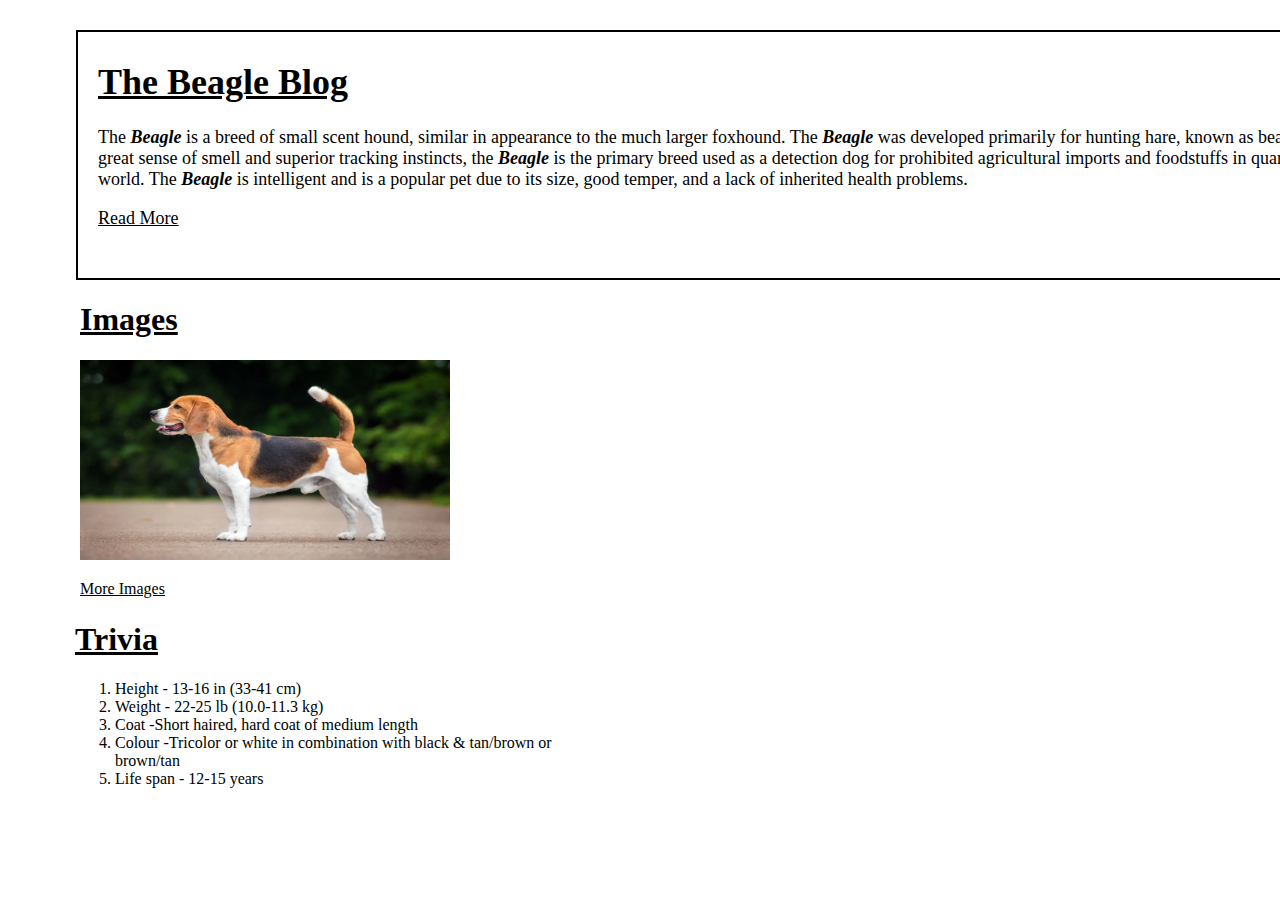
<file: index.html>
<!DOCTYPE html>
<html lang="en">
<head>
    <meta charset="UTF-8">
    <meta http-equiv="X-UA-Compatible" content="IE=edge">
    <meta name="viewport" content="width=device-width, initial-scale=1.0">
    <link rel="stylesheet" href="style.css">
    <link rel="icon" type="image/x-icon" href="/Project 1/images/favicon.png">
    <title>Sahil Khandelwal Frontend 1 AccioJob 6 January 2023</title>
    
</head>
<body>
    <div>
        <div class="Group1">
            <div class="Rectangle">
            <div class="Beagle">
                <h1><u>The Beagle Blog</u></h1>
                <p>The <b><i>Beagle</i></b> is a breed of small scent hound, similar in appearance to the much larger foxhound. The <b><i>Beagle</i></b> was developed primarily for hunting hare, known as beagling. Possessing a great sense of smell and superior tracking instincts, the <b><i>Beagle</i></b> is the primary breed used as a detection dog for prohibited agricultural imports and foodstuffs in quarantine around the world. The <b><i>Beagle</i></b> is intelligent and is a popular pet due to its size, good temper, and a lack of inherited health problems.
                    
                </p>
                <u><a href="https://en.wikipedia.org/wiki/Beagle" style="color: black;">Read More</a></u>
            
            </div>
            </div>
        </div>
        <div class="Group2">
            <div class="images">
                <h1><u>Images</u></h1>
            </div>
            <div class="dogpic">
                <img src="/Project 1/images/dog.png" alt="Dog pic" class="dog">
            </div>
            <div>
                <a href="https://www.google.com/search?q=beagle&rlz=1C5CHFA_enUS944US945&sxsrf=ALiCzsYi_xLzuX5-mgRt-U2UMiiEwhaCTA:1672839794160&source=lnms&tbm=isch&sa=X&ved=2ahUKEwiat8ntha78AhVnDbcAHX7UCYYQ_AUoAXoECAEQAw&biw=1629&bih=894&dpr=2.2" style="color: #000000;"><u>More Images</u></a>
            </div>
        </div>
        <div class="Group3">
            <u><h1>Trivia</h1></u>
            <ol>
                <li>Height - 13-16 in (33-41 cm)</li>
                <li>Weight - 22-25 lb (10.0-11.3 kg)</li>
                <li>Coat -Short haired, hard coat of medium length</li>
                <li>Colour -Tricolor or white in combination with black & tan/brown or brown/tan</li>
                <li>Life span - 12-15 years</li>
            </ol>
            
        </div>
    </div>
    
</body>
</html>
</file>
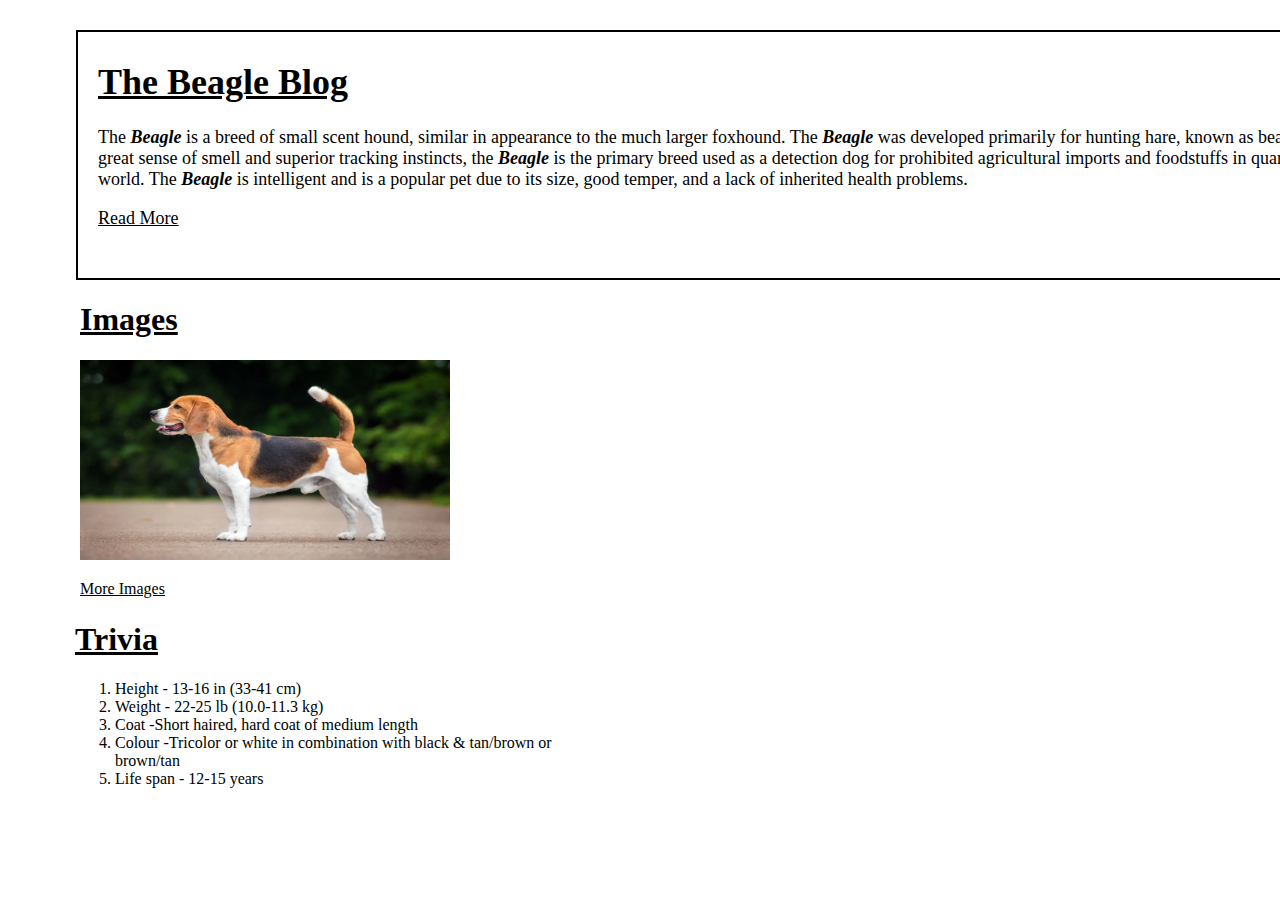
<file: Project 1/index.html>
<!DOCTYPE html>
<html lang="en">
<head>
    <meta charset="UTF-8">
    <meta http-equiv="X-UA-Compatible" content="IE=edge">
    <meta name="viewport" content="width=device-width, initial-scale=1.0">
    <link rel="stylesheet" href="style.css">
    <link rel="icon" type="image/x-icon" href="/Project 1/images/favicon.png">
    <title>Sahil Khandelwal Frontend 1 AccioJob 6 January 2023</title>
    
</head>
<body>
    <div>
        <div class="Group1">
            <div class="Rectangle">
            <div class="Beagle">
                <h1><u>The Beagle Blog</u></h1>
                <p>The <b><i>Beagle</i></b> is a breed of small scent hound, similar in appearance to the much larger foxhound. The <b><i>Beagle</i></b> was developed primarily for hunting hare, known as beagling. Possessing a great sense of smell and superior tracking instincts, the <b><i>Beagle</i></b> is the primary breed used as a detection dog for prohibited agricultural imports and foodstuffs in quarantine around the world. The <b><i>Beagle</i></b> is intelligent and is a popular pet due to its size, good temper, and a lack of inherited health problems.
                    
                </p>
                <u><a href="https://en.wikipedia.org/wiki/Beagle" style="color: black;">Read More</a></u>
            
            </div>
            </div>
        </div>
        <div class="Group2">
            <div class="images">
                <h1><u>Images</u></h1>
            </div>
            <div class="dogpic">
                <img src="/Project 1/images/dog.png" alt="Dog pic" class="dog">
            </div>
            <div>
                <a href="https://www.google.com/search?q=beagle&rlz=1C5CHFA_enUS944US945&sxsrf=ALiCzsYi_xLzuX5-mgRt-U2UMiiEwhaCTA:1672839794160&source=lnms&tbm=isch&sa=X&ved=2ahUKEwiat8ntha78AhVnDbcAHX7UCYYQ_AUoAXoECAEQAw&biw=1629&bih=894&dpr=2.2" style="color: #000000;"><u>More Images</u></a>
            </div>
        </div>
        <div class="Group3">
            <u><h1>Trivia</h1></u>
            <ol>
                <li>Height - 13-16 in (33-41 cm)</li>
                <li>Weight - 22-25 lb (10.0-11.3 kg)</li>
                <li>Coat -Short haired, hard coat of medium length</li>
                <li>Colour -Tricolor or white in combination with black & tan/brown or brown/tan</li>
                <li>Life span - 12-15 years</li>
            </ol>
            
        </div>
    </div>
    
</body>
</html>
</file>
<file: style.css>
.Group1{
    position: absolute;
    width: 700px;
    height: 661px;
    left: 38px;
    top: 20px;


}
.Rectangle{
    box-sizing: border-box;

    position: absolute;
    width: 1390px;
    height: 250px;
    left: 38px;
    top: 10px;
    /* right: 50px; */

    border: 2px solid #000000;
}
.Beagle{
    position: absolute;
    /* width: 1540.51px; */
    /* height: 613.54px; */
    left: 20px;
    right: 20px;
    top: 5px;
    

    font-family: 'Inter';
    font-style: normal;
    /* font-weight: 700; */
    font-size: 18px;
    /* line-height: 77px; */
    /* text-decoration-line: underline; */

    color: #000000;

}  

.Group2{
    position: absolute;
    width: 100px;
    height: 100px;
    left: 80px;
    top: 280px;

}

.images{
    top: 70px;
    /* left: 100px; */
}
.dogpic{
    /* position: absolute; */
    width: 100px;
    height: 220px;
    left: 38px;
    top: 87px;

    
}
.dog{
    width: 370px;
    height: 200px;
}

.Group3{
    position: absolute;
    width: 500px;
    height: 40px;
    left: 75px;
    top: 600px;

}
</file>
<file: Project 1/style.css>
.Group1{
    position: absolute;
    width: 700px;
    height: 661px;
    left: 38px;
    top: 20px;


}
.Rectangle{
    box-sizing: border-box;

    position: absolute;
    width: 1390px;
    height: 250px;
    left: 38px;
    top: 10px;
    /* right: 50px; */

    border: 2px solid #000000;
}
.Beagle{
    position: absolute;
    /* width: 1540.51px; */
    /* height: 613.54px; */
    left: 20px;
    right: 20px;
    top: 5px;
    

    font-family: 'Inter';
    font-style: normal;
    /* font-weight: 700; */
    font-size: 18px;
    /* line-height: 77px; */
    /* text-decoration-line: underline; */

    color: #000000;

}  

.Group2{
    position: absolute;
    width: 100px;
    height: 100px;
    left: 80px;
    top: 280px;

}

.images{
    top: 70px;
    /* left: 100px; */
}
.dogpic{
    /* position: absolute; */
    width: 100px;
    height: 220px;
    left: 38px;
    top: 87px;

    
}
.dog{
    width: 370px;
    height: 200px;
}

.Group3{
    position: absolute;
    width: 500px;
    height: 40px;
    left: 75px;
    top: 600px;

}
</file>
